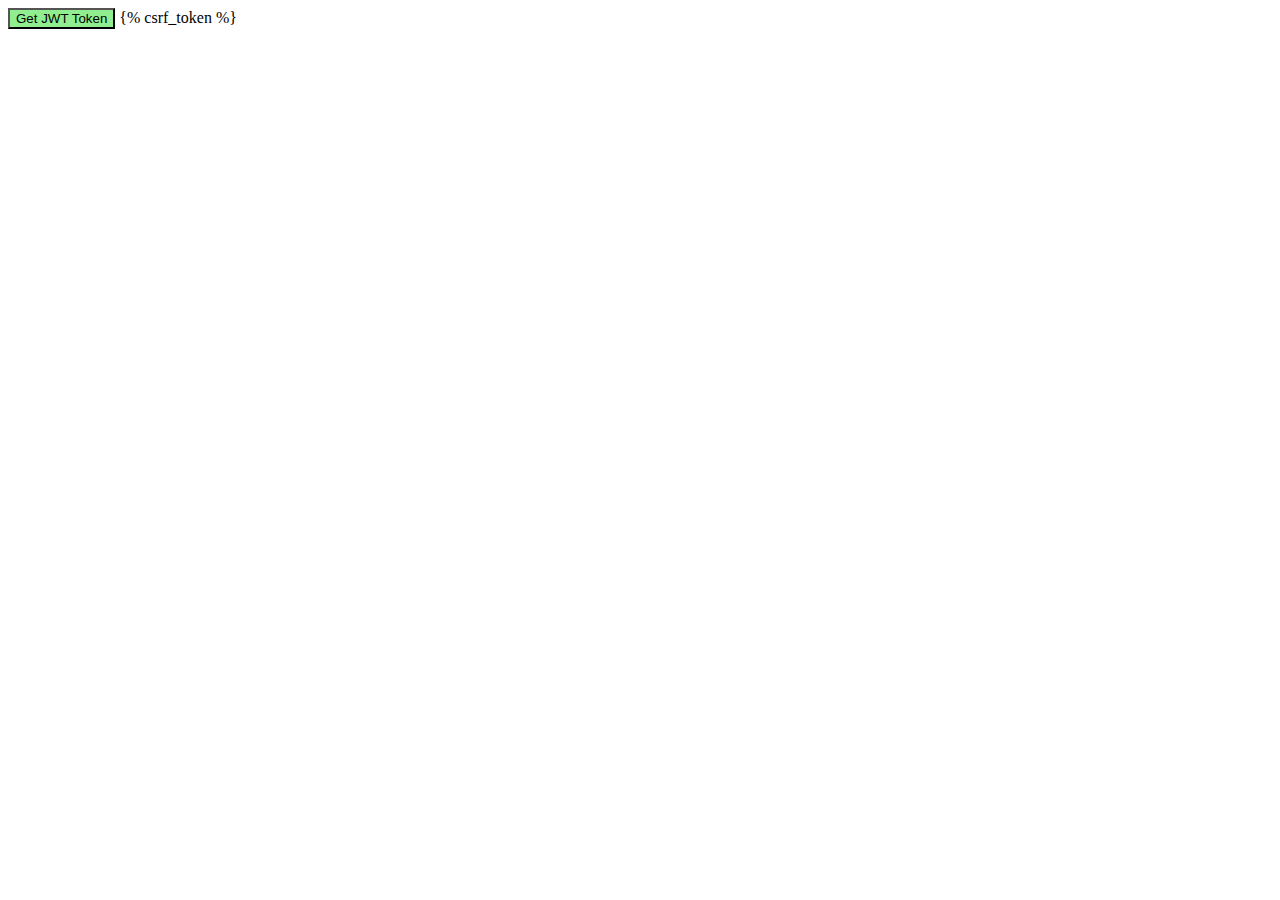
<file: templates/jwttest.html>
<!DOCTYPE html>
<html lang="en">
<head>
    <meta charset="UTF-8">
    <title>Title</title>
<script src="/static/js/jquery-2.1.1.min.js" type="text/javascript"></script>
</head>
<body>
<input type="button" id="btn" value="Get JWT Token">
 {% csrf_token %}
<p id="token"></p>
</body>

<script>
   $(function() {
   $("#btn").css("background-color","lightgreen")

 $.ajaxSetup({
            headers: { "X-CSRFToken": getCookie("csrftoken") }
           });
    function getCookie(c_name)
       {
           if (document.cookie.length > 0)
           {
               c_start = document.cookie.indexOf(c_name + "=");
               if (c_start != -1)
               {
                   c_start = c_start + c_name.length + 1;
                   c_end = document.cookie.indexOf(";", c_start);
                   if (c_end == -1) c_end = document.cookie.length;
                   return unescape(document.cookie.substring(c_start,c_end));
               }
           }
           return "";
       }
   });

$('#btn').on('click', function(){
    var data = {
        'email' : "mugeshm@yahoo.in",
    }

    console.log(data)
    $.ajax({
        'url':'/home/token/',
        'method':'post',
        'data':data,
        'success': function(response){
            console.log("su"+response)
            alert("su"+response)
        },
        'error':function(re){
            alert("er"+JSON.stringify(re))
            console.log("error: "+re.responseText)
        }
    })

});
</script>
</html>
</file>
